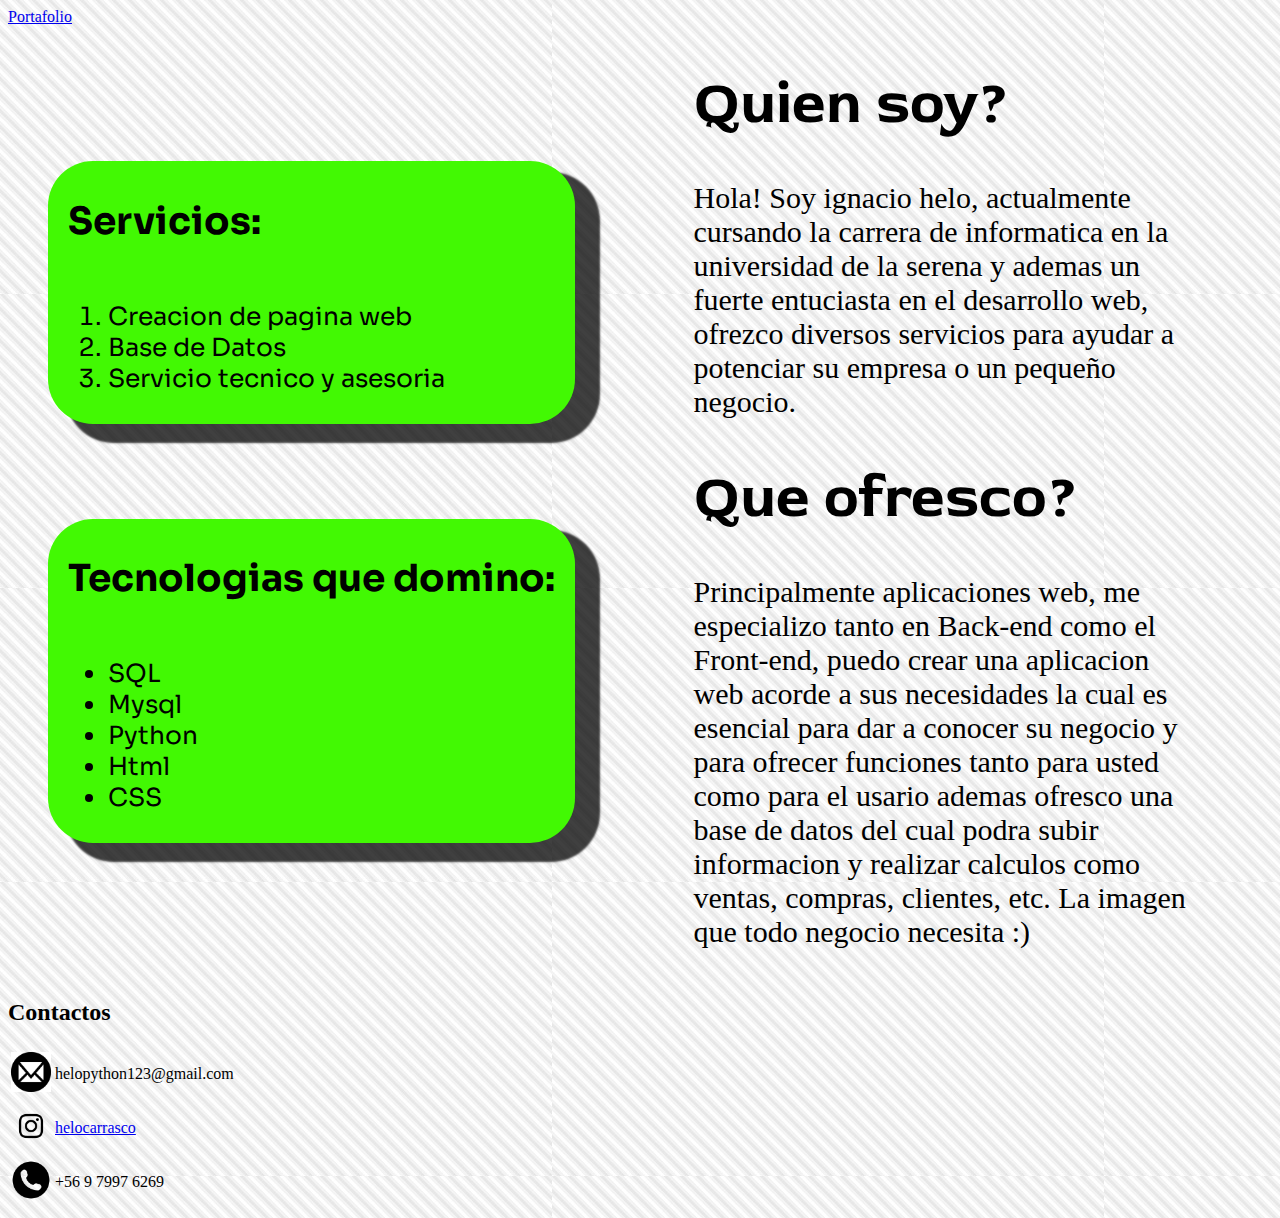
<file: index.html>
<!DOCTYPE html>
<html>
    <head>
        <link rel="stylesheet" href="styles/styles.css">
        <title>Ignacio Helo</title>
        <div>
            <a href="portafolio.html">Portafolio</a>
        </div>
    </head>
    <body>
        <div class="principal-container">
            <div class="text-1">
                <div class="Quien">
                    <h1>Quien soy?</h1>
                    <p>
                        Hola! Soy ignacio helo, actualmente cursando la carrera de informatica en la universidad de la serena y ademas un fuerte entuciasta en el desarrollo web, 
                        ofrezco diversos servicios para ayudar a potenciar su empresa o un pequeño negocio. 
                    </p>
                </div>
                <div class="Ofresco">
                    <h1>Que ofresco?</h1>
                    <p>
                        Principalmente aplicaciones web, me especializo tanto en Back-end como el Front-end, puedo crear una aplicacion web acorde a sus necesidades
                        la cual es esencial  para dar a conocer su negocio y para ofrecer funciones tanto para usted como para el  usario
                        ademas ofresco una base de datos  del cual podra subir informacion y realizar calculos como ventas, compras, clientes, etc.
                        La imagen que todo negocio necesita :) 
                    </p>
                </div>
            </div>
            <div class="flex-container-1">
                <div class="flex-container-child-1">
                    <h2>Servicios:</h1>
                    <ol>
                        <li>Creacion de pagina web</li>
                        <li>Base de Datos</li>
                        <li>Servicio tecnico y asesoria</li>
                    </ol>
                </div>
                <div class="flex-container-child-1">
                    <h2>Tecnologias que domino:</h2>
                    <ul>
                        <li>SQL</li>
                        <li>Mysql</li>
                        <li>Python</li>
                        <li>Html</li>
                        <li>CSS</li>
                    </ul>
                </div>
            </div>
        </div>
        <div>
            <h2>Contactos</h2>
            <table>
                <tr>
                    <td><img src="media/correo.png" height="40px" width="40px" alt="Correo"></td>
                    <td>
                        <p>helopython123@gmail.com</p>
                    </td>
                </tr>
                <tr>
                    <td><img src="media/Instagram-512.webp" height="40px" width="40px" alt="instagram"></td>
                    <td>
                        <a href="https://www.instagram.com/helocarrasco/" target="_blank">
                            <p>helocarrasco</p>
                        </a>
                    </td>
                </tr>
                <tr>
                    <td><img src="media/wsp.png" height="40px" width="40px" alt="Telefono"></td>
                    <td>
                        <p>+56 9 7997 6269</p>
                    </td>
                </tr>
            </table>
        </div>
    </body>
</html>
</file>
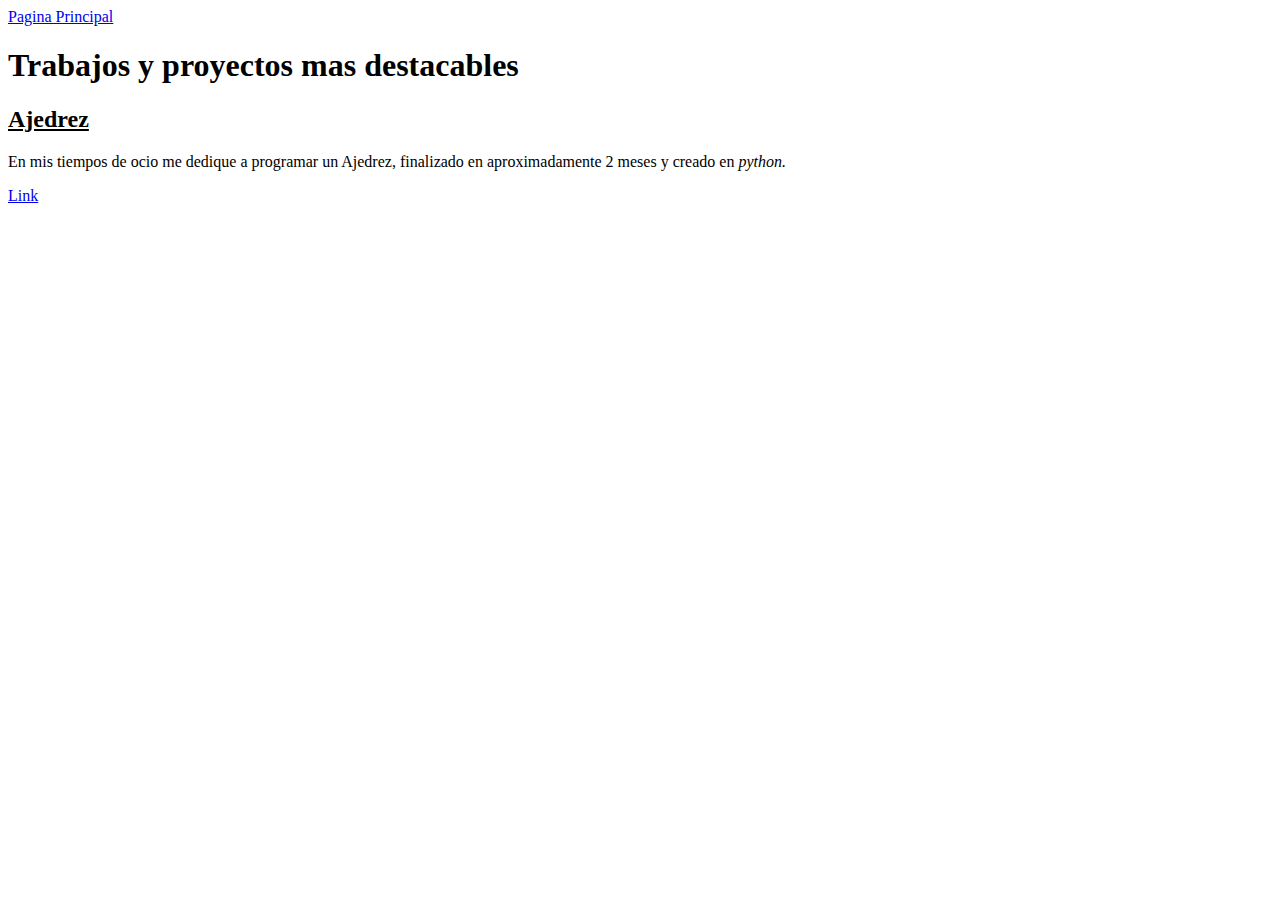
<file: portafolio.html>
<html lang="en">
<head>
    <meta charset="UTF-8">
    <meta name="viewport" content="width=device-width, initial-scale=1.0">
    <title>Ignacio Helo</title>
</head>
<body>
    <h7><a href="index.html">Pagina Principal</a></h7>
    <h1>Trabajos y proyectos mas destacables</h1>
    <div>
        <h2><u>Ajedrez</u></h2>
        <p>En mis tiempos de ocio me dedique a programar un Ajedrez, finalizado en aproximadamente 2 meses y creado en <i>python.</i></p>
        <a href="https://github.com/Pistaco/Ajedrez" target="_blank">Link</a>
    </div>
</body>
</html>
</file>
<file: styles/styles.css>
@import url('https://fonts.googleapis.com/css2?family=Red+Rose&display=swap');
@import url('https://fonts.googleapis.com/css2?family=Sora:wght@300&display=swap');
body {
    background: url("../media/minimal-background-pattern-wordpress-12.jpg");
}

h1 {
    font-family: 'Red Rose', cursive;
    font-size: 60px;
}

.flex-container-1 {
    display: flex;
    justify-content: space-evenly;
    flex-direction: column;
    padding: 20px;
    margin: 20px;
}

@keyframes colors {
    from {background-color:#42F903;}
    to {background-color: #03F9EE;}
}

.flex-container-child-1 {
    box-shadow: 21px 15px 2px 4px rgba(0,0,0,0.75);
    font-size: 25px;
    font-family: 'Sora', sans-serif;;
    padding: 20px;
    padding-top: 5px;
    padding-bottom: 5px;
    background-color: #42F903;
    border-radius: 45px;
    display: flex;
    flex-direction: column;
}

.flex-container-child-1:hover{
    animation-name: colors;
    animation-duration: 1s;
}

.flex-container-child-1 h2 {
    animation: none;
}

.flex-container-child-1 ul {
    animation: none;
}

.text-1 {
    max-width: 500px;
    margin: auto;
}

.text-1 p {
    font-size: 30px
}

.principal-container {
    display: flex;
    justify-content: space-around;
    flex-direction: row-reverse;
}

body {
}
</file>
